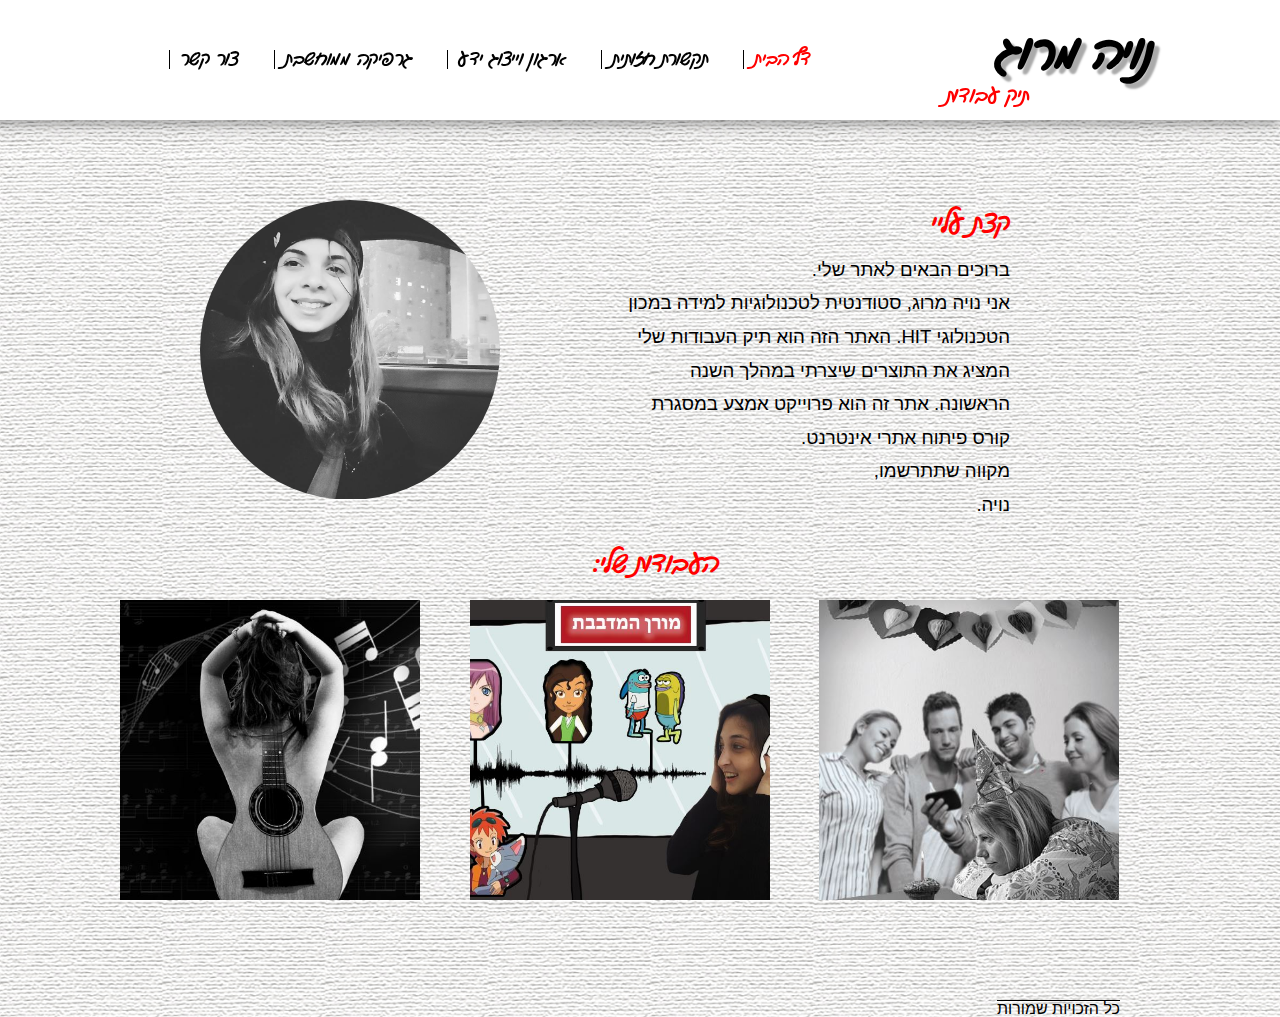
<file: project/index.html>
﻿<!doctype html>
<html lang="">
<head>
    <meta charset="utf-8" />
    <title>נויה מרוג | תיק עבודות</title>
    <meta name="description" content="אתר זה מציג את תיק העבודות של נויה מרוג" />
    <meta name="keywords" content="תיק עבודות,נויה,טלמ,מכון טכנולוגי חולון, קורס פיתוח אתרים" />
    <meta name="author" content="נויה מרוג" />
    <meta name="viewport" content="width=device-width, initial-scale=1.0, user-scalable=yes">
    
    <!-- CSS -->
    <link href="styles/reset.css" rel="stylesheet" />
    <link href="styles/myStyle.css" rel="stylesheet" />


    <!-- Scripts -->
    <script src="jScripts/jquery-1.12.0.min.js"></script>
    
</head>
<body>
    <div id="container">

        <header>
            <h1>נויה מרוג</h1>
            <h2>תיק עבודות</h2>
            <nav id="myNav">
                <ul>
                    <li><a href="index.html" id="selected">   דף הבית</a></li>
                    <li><a href="hzutit.html">   תקשורת חזותית</a></li>
                    <li><a href="alfun.html">    ארגון וייצוג ידע</a></li>
                    <li><a href="grapica.html">   גרפיקה ממוחשבת </a></li>
                    <li><a href="kesher.html">  צור קשר </a></li>
                </ul>

            </nav>


        </header>
        <div id="me"> </div>

        <section id="about">
            <h2>קצת עליי</h2> <br />
            <p>
                ברוכים הבאים לאתר שלי. <br />
                אני נויה מרוג, סטודנטית לטכנולוגיות למידה במכון הטכנולוגי HIT.
                האתר הזה הוא תיק העבודות שלי המציג את התוצרים שיצרתי במהלך השנה הראשונה.
                אתר זה הוא פרוייקט אמצע במסגרת קורס פיתוח אתרי אינטרנט. <br />
                מקווה שתתרשמו, <br />
                נויה.


            </p>

        </section>

        <section id="works">
            <h2 id="myWorks">העבודות שלי:</h2>
            <div id="hazutit" class="photo">

                <div class="overlay">
                    <div class="text">
                        <a href="hzutit.html">תקשורת חזותית</a>
                    </div>

                </div>
            </div>



            <div id="alfun" class="photo">

                <div class="overlay">
                    <div class="text">
                        <a href="alfun.html">
                            ארגון וייצוג ידע
                        </a>
                    </div>

                </div>
            </div>

            <div id="grafic" class="photo">

                <div class="overlay">
                    <div class="text">
                        <a href="grapica.html">
                            גרפיקה ממוחשבת
                        </a>
                    </div>

                </div>
            </div>
        </section>
        <div id="space">כל הזכויות שמורות</div>






    </div>
</body>
</html>
</file>
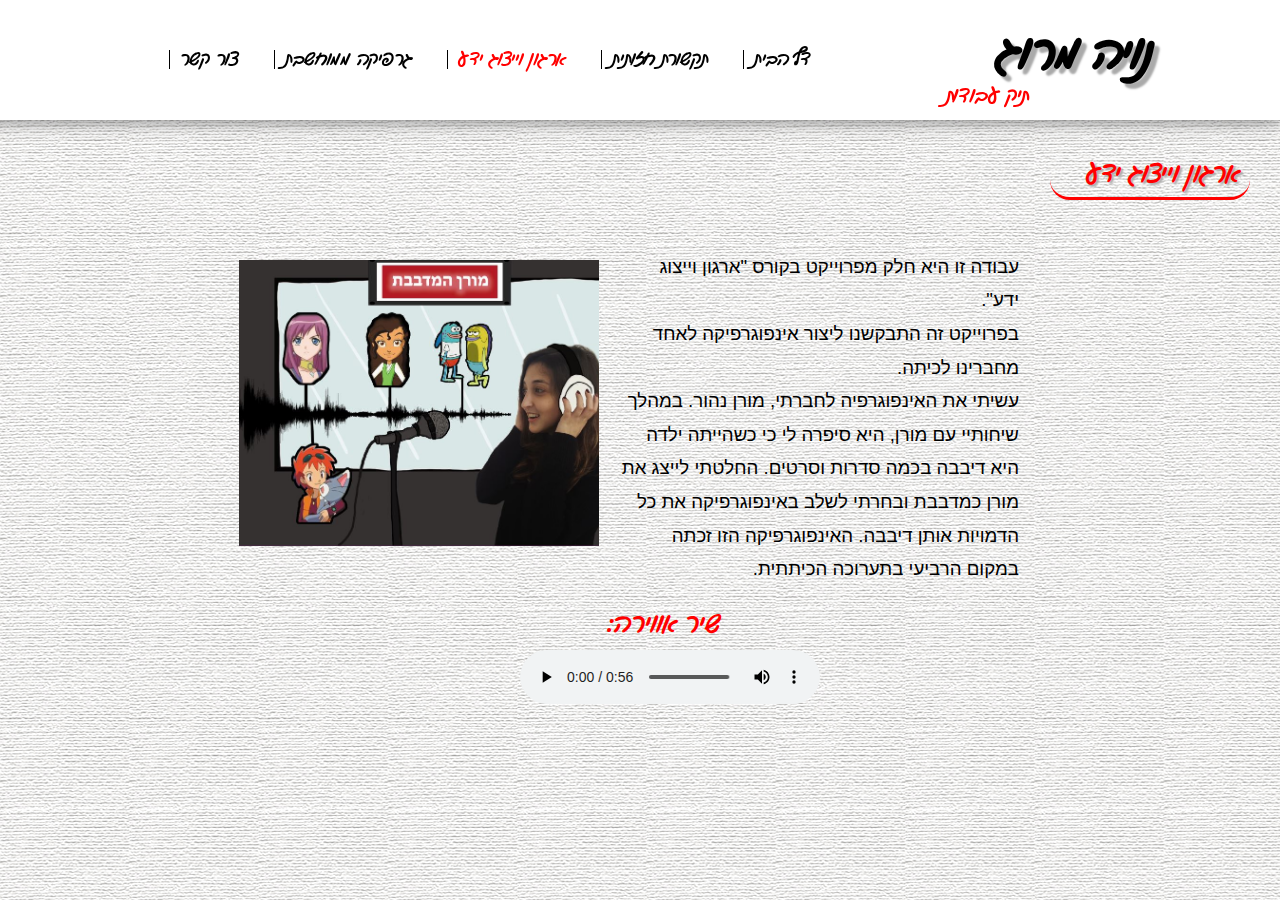
<file: project/alfun.html>
﻿<!doctype html>
<html lang="">
<head>
    <meta charset="utf-8" />
    <title>נויה מרוג | ארגון וייצוג ידע</title>
    <meta name="description" content="עמוד זה מציג את פרוייקט האינפוגרפיקה" />
    <meta name="keywords" content="תיק עבודות,נויה,טלמ,מכון טכנולוגי חולון,אינפוגרפיקה,ארגון וייצוג ידע,מורן נהור" />
    <meta name="author" content="נויה מרוג" />
    <meta name="viewport" content="width=device-width, initial-scale=1.0, user-scalable=yes">
    
    <!-- CSS -->
    <link href="styles/reset.css" rel="stylesheet" />
    <link href="styles/myStyle.css" rel="stylesheet" />


    <!-- Scripts -->
    <script src="jScripts/jquery-1.12.0.min.js"></script>
    
</head>
<body>
    

    <header>
        <h1>נויה מרוג</h1>
        <h2>תיק עבודות</h2>
        <nav id="myNav">
            <ul>
                <li><a href="index.html">   דף הבית</a></li>
                <li><a href="hzutit.html">   תקשורת חזותית</a></li>
                <li><a href="alfun.html" id="selected">    ארגון וייצוג ידע</a></li>
                <li><a href="grapica.html">   גרפיקה ממוחשבת </a></li>
                <li><a href="kesher.html">  צור קשר </a></li>
            </ul>

        </nav>


    </header>

    <p class="title"> ארגון וייצוג ידע</p>
    <div id="container">
      
        
        <section id="hazutitId">
            <p>
           עבודה זו היא חלק מפרוייקט בקורס "ארגון וייצוג ידע". <br />
                בפרוייקט זה התבקשנו ליצור אינפוגרפיקה לאחד מחברינו לכיתה. <br />
                 עשיתי את האינפוגרפיה לחברתי, מורן נהור.
                במהלך שיחותיי עם מורן, היא סיפרה לי כי כשהייתה ילדה היא דיבבה בכמה סדרות וסרטים.
                החלטתי לייצג את מורן כמדבבת ובחרתי לשלב באינפוגרפיקה את כל הדמויות אותן דיבבה.
                האינפוגרפיקה הזו זכתה במקום הרביעי בתערוכה הכיתתית.

                
            </p>

        
            <a target="_blank" href="images/444.JPG">
                <div id="photoAlfun">

                </div>
            </a>


        </section>
        
       
        <div id="titlesong"> שיר אווירה:</div>
        <div id="audiospong">
            <audio controls="controls“>
                <source src="audio/spongebob-song.mp3" type="audio/mpeg" />
                <source src="audio/spongebob-song.ogg" type="audio/ogg" />
                .
            </audio>
        </div>



    </div>
</body>
</html>
</file>
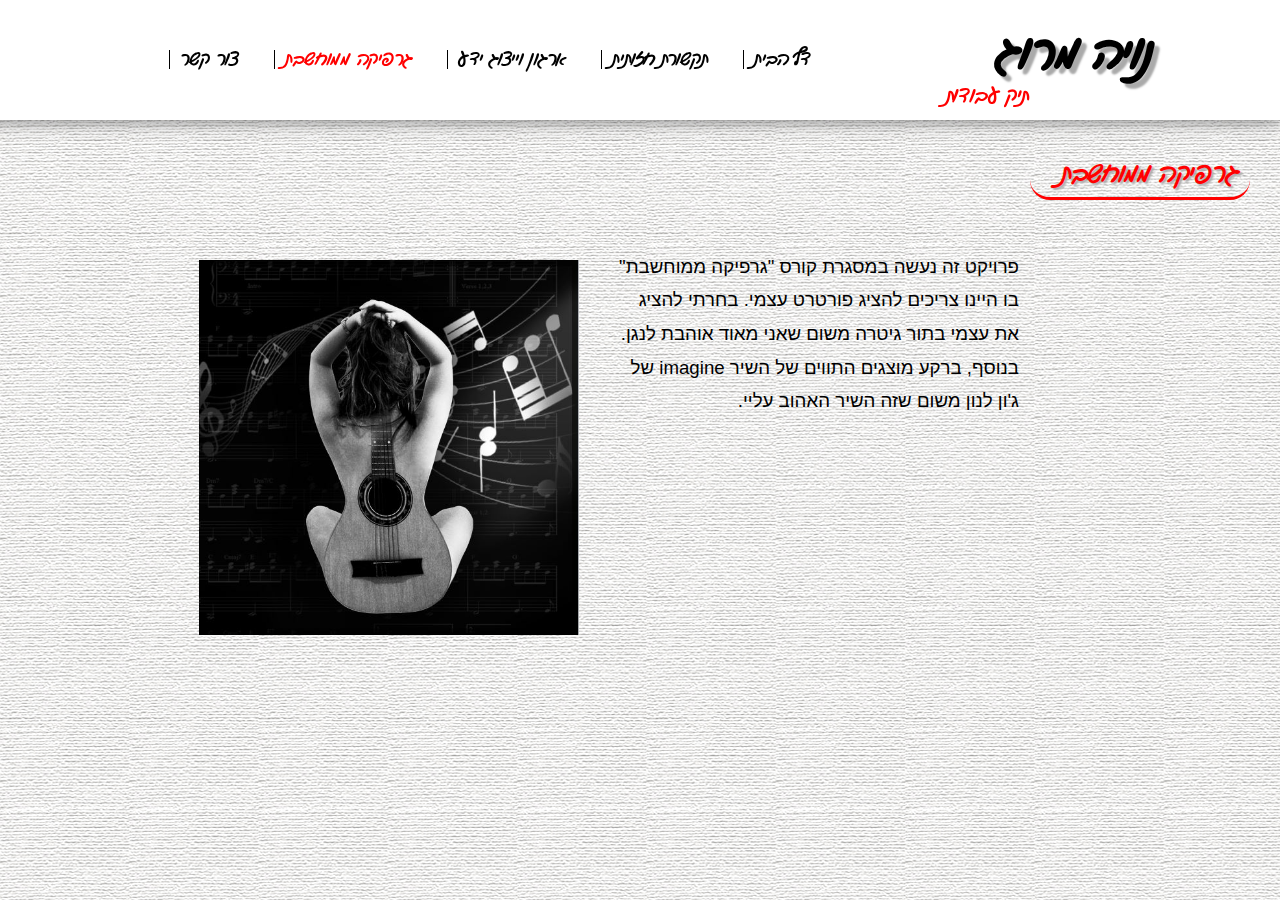
<file: project/grapica.html>
﻿<!doctype html>
<html lang="">
<head>
    <meta charset="utf-8" />
    <title>נויה מרוג | גרפיקה ממוחשבת</title>
    <meta name="description" content="עמוד זה מציג את הפורטרט העצמי שלי" />
    <meta name="keywords" content="תיק עבודות,נויה,טלמ,מכון טכנולוגי חולון,פורטרט עצמי,גרפיקה" />
    <meta name="author" content="נויה מרוג" />
    <meta name="viewport" content="width=device-width, initial-scale=1.0, user-scalable=yes">
    
    <!-- CSS -->
    <link href="styles/reset.css" rel="stylesheet" />
    <link href="styles/myStyle.css" rel="stylesheet" />


    <!-- Scripts -->
    <script src="jScripts/jquery-1.12.0.min.js"></script>
    
</head>
<body>
    

    <header>
        <h1>נויה מרוג</h1>
        <h2>תיק עבודות</h2>
        <nav id="myNav">
            <ul>
                <li><a href="index.html"> דף הבית</a></li>
                <li><a href="hzutit.html">תקשורת חזותית</a></li>
                <li><a href="alfun.html"> ארגון וייצוג ידע</a></li>
                <li><a href="grapica.html" id="selected">   גרפיקה ממוחשבת </a></li>
                <li><a href="kesher.html">  צור קשר </a></li>
            </ul>

        </nav>


    </header>
    <p id="titlegr"> גרפיקה ממוחשבת</p>

    <div id="container">

        <section id="hazutitId">
            <p>
                פרויקט זה נעשה במסגרת קורס "גרפיקה ממוחשבת" בו היינו צריכים להציג פורטרט עצמי.
                בחרתי להציג את עצמי בתור גיטרה משום שאני מאוד אוהבת לנגן.
                בנוסף, ברקע מוצגים התווים של השיר imagine של ג'ון לנון
                משום שזה השיר האהוב עליי.
            </p>

            <a target="_blank" href="images/555.JPG">
                <div id="photogr">

                </div>
            </a>
        </section>

    </div>
</body>
</html>
</file>
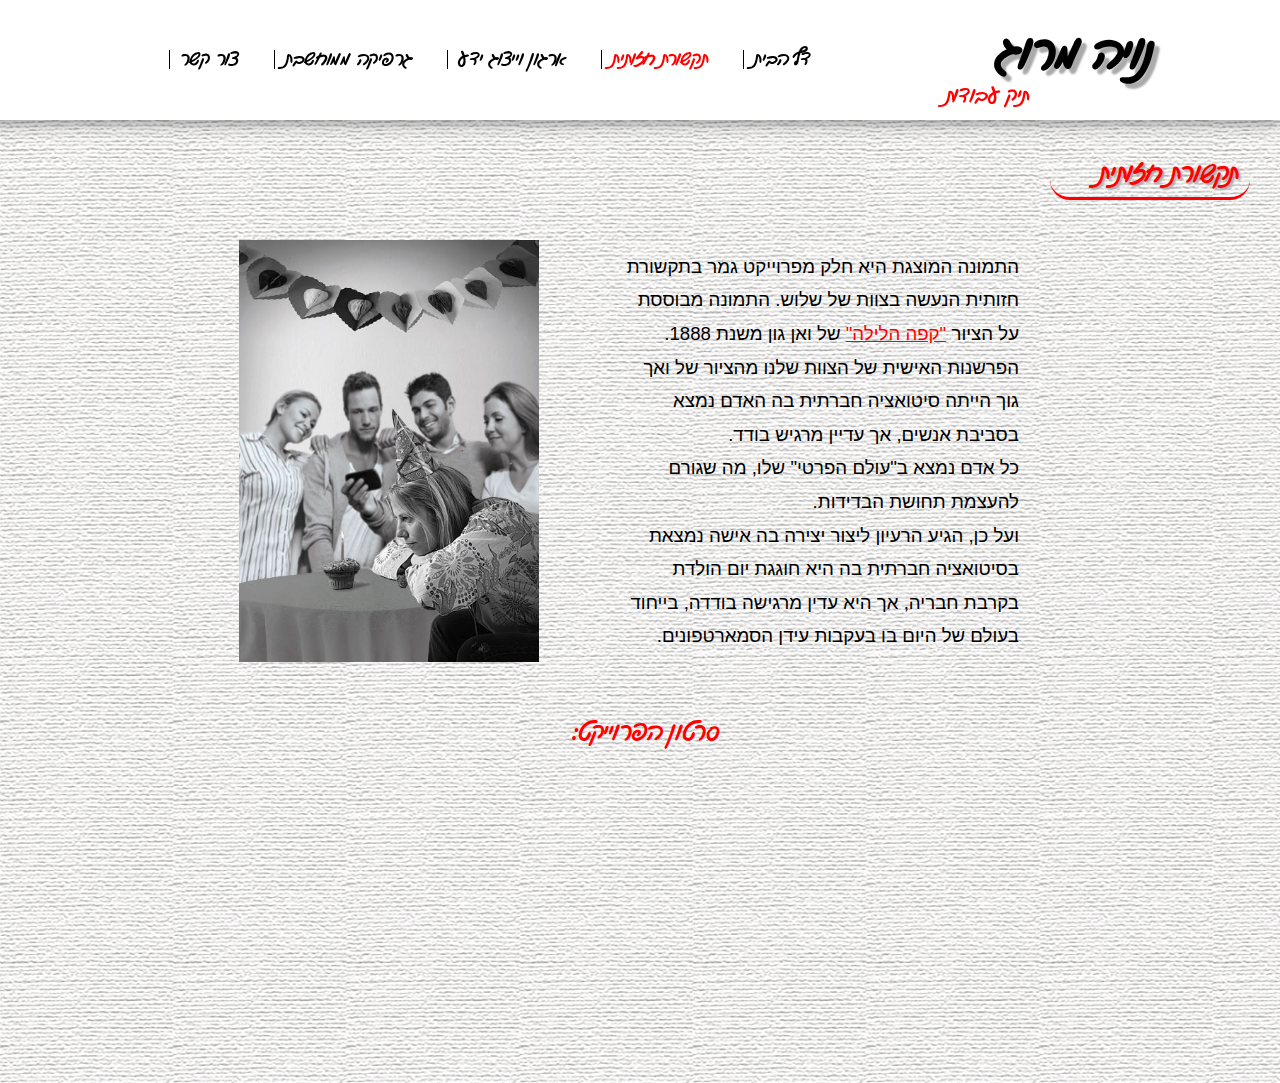
<file: project/hzutit.html>
﻿<!doctype html>
<html lang="">
<head>
    <meta charset="utf-8" />
    <title>נויה מרוג | תקשורת חזותית</title>
    <meta name="description" content="עמוד המציג את פרוייקט הגמר בתקשורת חזותית" />
    <meta name="keywords" content="תיק עבודות,נויה מרוג, תקשורת חזותית, פרוייקט גמר, מכון טכנולוגי חולון" />
    <meta name="author" content="נויה מרוג" />
    <meta name="viewport" content="width=device-width, initial-scale=1.0, user-scalable=yes">
    
    <!-- CSS -->
    <link href="styles/reset.css" rel="stylesheet" />
    <link href="styles/myStyle.css" rel="stylesheet" />


    <!-- Scripts -->
    <script src="jScripts/jquery-1.12.0.min.js"></script>
    
</head>
<body>
    

    <header>
        <h1>נויה מרוג</h1>
        <h2>תיק עבודות</h2>
        <nav id="myNav">
            <ul>
                <li><a href="index.html"> דף הבית</a></li>
                <li><a href="hazutit.html" id="selected">   תקשורת חזותית</a></li>
                <li><a href="alfun.html"> ארגון וייצוג ידע</a></li>
                <li><a href="grapica.html"> גרפיקה ממוחשבת </a></li>
                <li><a href="kesher.html"> צור קשר </a></li>
            </ul>

        </nav>


    </header>
    <p class="title">תקשורת חזותית</p>
    <div id="container">
       <section id="hazutitId">
           
           
           <p>
                התמונה המוצגת היא חלק מפרוייקט גמר בתקשורת חזותית הנעשה בצוות של שלוש. 
               התמונה מבוססת על הציור 
               <a href="http://1.bp.blogspot.com/-FxG5Iuvt8Eg/VbiJGmmCwgI/AAAAAAAA9uY/1OhnKYHZupA/s1600/cafe.jpg" target="_blank">"קפה הלילה"</a>
               של ואן גון משנת 1888. <br />
               הפרשנות האישית של הצוות שלנו מהציור של ואך גוך הייתה סיטואציה חברתית בה האדם נמצא בסביבת אנשים, אך עדיין מרגיש בודד. <br />
               כל אדם נמצא ב"עולם הפרטי" שלו, מה שגורם להעצמת תחושת הבדידות. <br />
               ועל כן, הגיע הרעיון ליצור יצירה בה אישה נמצאת בסיטואציה חברתית בה היא חוגגת יום הולדת בקרבת חבריה,
               אך היא עדין מרגישה בודדה, בייחוד בעולם של היום בו בעקבות עידן הסמארטפונים.
               
           </p>
           <a target="_blank" href="images/2.JPG">
               <div id="photoHaz">

               </div>
           </a>
       </section>

        <div id="vidtit"> סרטון הפרוייקט:</div>
        <div id="hazVideo">
            <iframe width="560" height="315" src="https://www.youtube.com/embed/kvrY1KcezwI" frameborder="0" allowfullscreen></iframe>
            </div>



    </div>
</body>
</html>
</file>
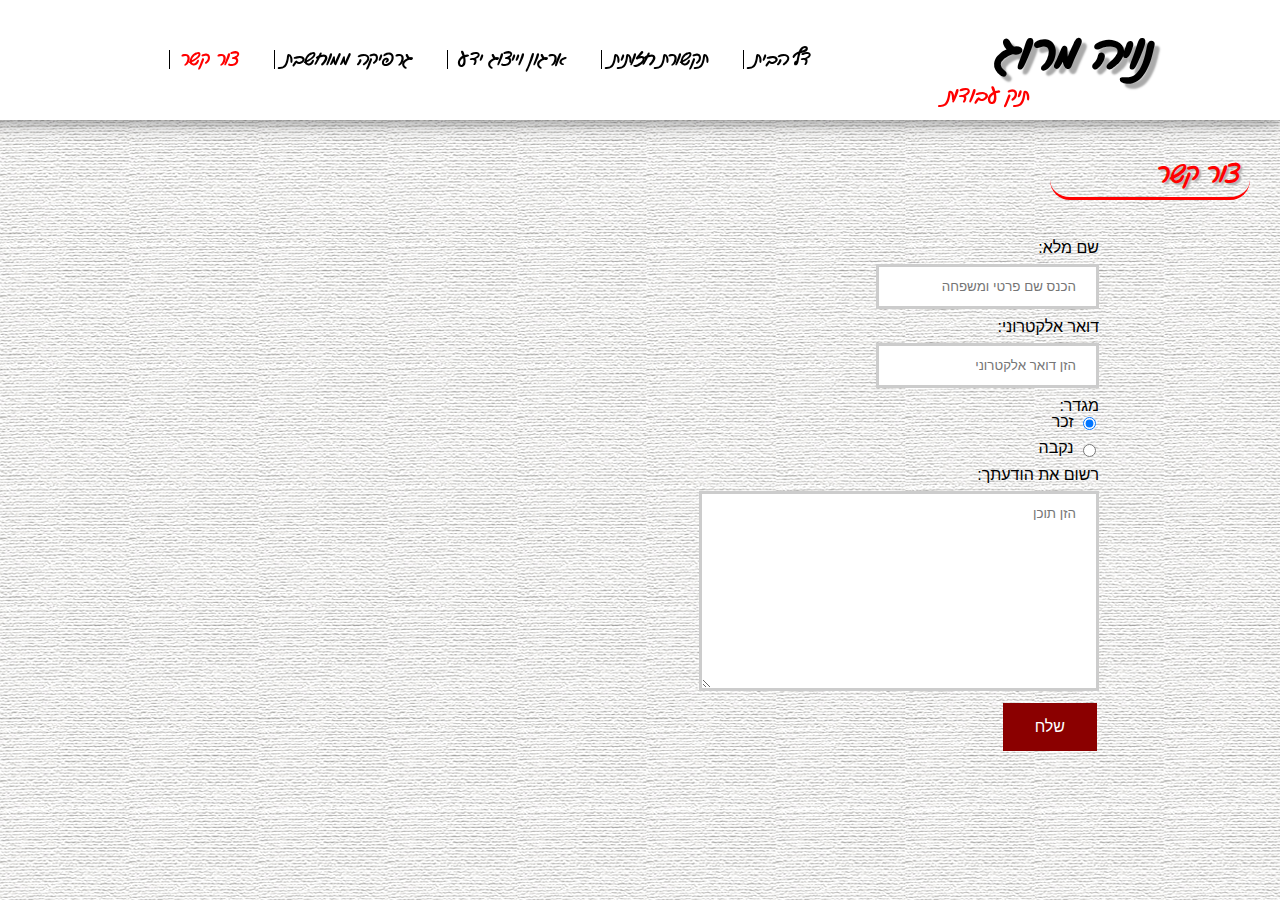
<file: project/kesher.html>
﻿<!doctype html>
<html lang="">
<head>
    <meta charset="utf-8" />
    <title>נויה מרוג | צור קשר</title>
    <meta name="description" content="עמוד ליצירת קשר" />
    <meta name="keywords" content="תיק עבודות,נויה מרוג,טלמ,מכון טכנולוגי חולון, קשר, יצירת קשר" />
    <meta name="author" content="נויה מרוג" />
    <meta name="viewport" content="width=device-width, initial-scale=1.0, user-scalable=yes">
    
    <!-- CSS -->
    <link href="styles/reset.css" rel="stylesheet" />
    <link href="styles/myStyle.css" rel="stylesheet" />


    <!-- Scripts -->
    <script src="jScripts/jquery-1.12.0.min.js"></script>
    <script src="https://webdevelopmentcourse.github.io/contactUs/WebDevelopmentCourse/jScripts/contactUs.js" type="text/javascript"></script>
    
</head>
<body>
    

    <header>
        <h1>נויה מרוג</h1>
        <h2>תיק עבודות</h2>
        <nav id="myNav">
            <ul>
                <li><a href="index.html">   דף הבית</a></li>
                <li><a href="hzutit.html">   תקשורת חזותית</a></li>
                <li><a href="alfun.html">    ארגון וייצוג ידע</a></li>
                <li><a href="grapica.html">   גרפיקה ממוחשבת </a></li>
                <li><a href="kesher.html" id="selected">  צור קשר </a></li>
            </ul>

        </nav>


    </header>
    <p class="title">צור קשר</p>

    <div id="container">
        <section id="hazutitId">
           
           <form>
               <input type="hidden" id="myEmail" name="name" value="nmerige@gmail.com">

               <label for="FirstName">
                   שם מלא:
                   <input type="text" id="FirstName" placeholder="הכנס שם פרטי ומשפחה" />
               </label>

               <label for="email">
                   דואר אלקטרוני:
                   <input type="text" id="YourMail" placeholder="הזן דואר אלקטרוני"/>
               </label>

               <label for="male">
                   מגדר:<br />
                   <input type="radio" id="male" name="gender" checked /> זכר
               </label>
               <label for="female">
                   <input type="radio" id="female" name="gender" /> נקבה
               </label>

               <label for="myMS">
                   רשום את הודעתך:
                   <textarea id="myMS" placeholder="הזן תוכן"></textarea>
               </label>

               <input type="submit" id="Send" value="שלח">

               <div id="feedback"></div>

           </form>
            </section>
</div>
</body>
</html>
</file>
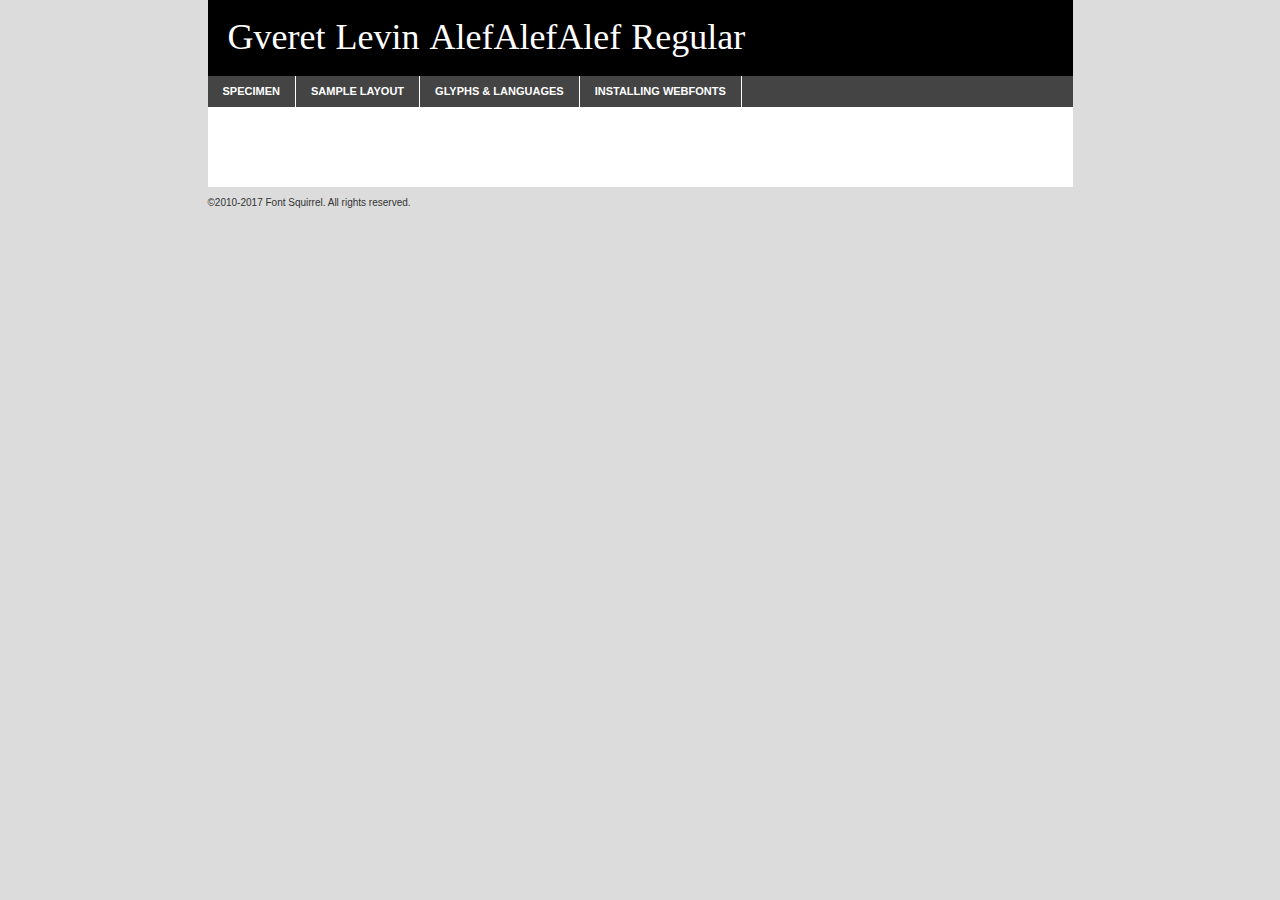
<file: project/fonts/gveretlevinalefalefalef-regular-demo.html>
<!DOCTYPE html PUBLIC "-//W3C//DTD XHTML 1.0 Transitional//EN"
	"http://www.w3.org/TR/xhtml1/DTD/xhtml1-transitional.dtd">

<html xmlns="http://www.w3.org/1999/xhtml" xml:lang="en" lang="en">
<head>
	<meta http-equiv="Content-Type" content="text/html; charset=utf-8" />
	<script src="http://ajax.googleapis.com/ajax/libs/jquery/1.7.2/jquery.min.js" type="text/javascript" charset="utf-8"></script>
	<script type="text/javascript">
	(function($){$.fn.easyTabs=function(option){var param=jQuery.extend({fadeSpeed:"fast",defaultContent:1,activeClass:'active'},option);$(this).each(function(){var thisId="#"+this.id;if(param.defaultContent==''){param.defaultContent=1;}
	if(typeof param.defaultContent=="number")
	{var defaultTab=$(thisId+" .tabs li:eq("+(param.defaultContent-1)+") a").attr('href').substr(1);}else{var defaultTab=param.defaultContent;}
	$(thisId+" .tabs li a").each(function(){var tabToHide=$(this).attr('href').substr(1);$("#"+tabToHide).addClass('easytabs-tab-content');});hideAll();changeContent(defaultTab);function hideAll(){$(thisId+" .easytabs-tab-content").hide();}
	function changeContent(tabId){hideAll();$(thisId+" .tabs li").removeClass(param.activeClass);$(thisId+" .tabs li a[href=#"+tabId+"]").closest('li').addClass(param.activeClass);if(param.fadeSpeed!="none")
	{$(thisId+" #"+tabId).fadeIn(param.fadeSpeed);}else{$(thisId+" #"+tabId).show();}}
	$(thisId+" .tabs li").click(function(){var tabId=$(this).find('a').attr('href').substr(1);changeContent(tabId);return false;});});}})(jQuery);
	</script>
	<link rel="stylesheet" href="specimen_files/specimen_stylesheet.css" type="text/css" charset="utf-8" />
	<link rel="stylesheet" href="stylesheet.css" type="text/css" charset="utf-8" />

	<style type="text/css">
					body{
				font-family: 'gveret_levin_alefalefalefRg';
							}
		</style>

	<title>Gveret Levin AlefAlefAlef Regular Specimen</title>
	
	
	<script type="text/javascript" charset="utf-8">
		$(document).ready(function() {
			$('#container').easyTabs({defaultContent:1});
		});
	</script>
</head>

<body>
<div id="container">
	<div id="header">
		Gveret Levin AlefAlefAlef Regular	</div>
	<ul class="tabs">
		<li><a href="#specimen">Specimen</a></li>
		<li><a href="#layout">Sample Layout</a></li>
				<li><a href="#glyphs">Glyphs &amp; Languages</a></li>
		<li><a href="#installing">Installing Webfonts</a></li>
		
	</ul>
	
	<div id="main_content">

		
			<div id="specimen">
		
				<div class="section">
					<div class="grid12 firstcol">
						<div class="huge">AaBb</div>
					</div>
				</div>
		
				<div class="section">
					<div class="glyph_range">A&#x200B;B&#x200b;C&#x200b;D&#x200b;E&#x200b;F&#x200b;G&#x200b;H&#x200b;I&#x200b;J&#x200b;K&#x200b;L&#x200b;M&#x200b;N&#x200b;O&#x200b;P&#x200b;Q&#x200b;R&#x200b;S&#x200b;T&#x200b;U&#x200b;V&#x200b;W&#x200b;X&#x200b;Y&#x200b;Z&#x200b;a&#x200b;b&#x200b;c&#x200b;d&#x200b;e&#x200b;f&#x200b;g&#x200b;h&#x200b;i&#x200b;j&#x200b;k&#x200b;l&#x200b;m&#x200b;n&#x200b;o&#x200b;p&#x200b;q&#x200b;r&#x200b;s&#x200b;t&#x200b;u&#x200b;v&#x200b;w&#x200b;x&#x200b;y&#x200b;z&#x200b;1&#x200b;2&#x200b;3&#x200b;4&#x200b;5&#x200b;6&#x200b;7&#x200b;8&#x200b;9&#x200b;0&#x200b;&amp;&#x200b;.&#x200b;,&#x200b;?&#x200b;!&#x200b;&#64;&#x200b;(&#x200b;)&#x200b;#&#x200b;$&#x200b;%&#x200b;*&#x200b;+&#x200b;-&#x200b;=&#x200b;:&#x200b;;</div>
				</div>
				<div class="section">
					<div class="grid12 firstcol">
						<table class="sample_table">
							<tr><td>10</td><td class="size10">abcdefghijklmnopqrstuvwxyzABCDEFGHIJKLMNOPQRSTUVWXYZ0123456789abcdefghijklmnopqrstuvwxyzABCDEFGHIJKLMNOPQRSTUVWXYZ0123456789abcdefghijklmnopqrstuvwxyzABCDEFGHIJKLMNOPQRSTUVWXYZ</td></tr>
							<tr><td>11</td><td class="size11">abcdefghijklmnopqrstuvwxyzABCDEFGHIJKLMNOPQRSTUVWXYZ0123456789abcdefghijklmnopqrstuvwxyzABCDEFGHIJKLMNOPQRSTUVWXYZ0123456789abcdefghijklmnopqrstuvwxyzABCDEFGHIJKLMNOPQRSTUVWXYZ</td></tr>
							<tr><td>12</td><td class="size12">abcdefghijklmnopqrstuvwxyzABCDEFGHIJKLMNOPQRSTUVWXYZ0123456789abcdefghijklmnopqrstuvwxyzABCDEFGHIJKLMNOPQRSTUVWXYZ0123456789abcdefghijklmnopqrstuvwxyzABCDEFGHIJKLMNOPQRSTUVWXYZ</td></tr>
							<tr><td>13</td><td class="size13">abcdefghijklmnopqrstuvwxyzABCDEFGHIJKLMNOPQRSTUVWXYZ0123456789abcdefghijklmnopqrstuvwxyzABCDEFGHIJKLMNOPQRSTUVWXYZ0123456789abcdefghijklmnopqrstuvwxyzABCDEFGHIJKLMNOPQRSTUVWXYZ</td></tr>
							<tr><td>14</td><td class="size14">abcdefghijklmnopqrstuvwxyzABCDEFGHIJKLMNOPQRSTUVWXYZ0123456789abcdefghijklmnopqrstuvwxyzABCDEFGHIJKLMNOPQRSTUVWXYZ0123456789abcdefghijklmnopqrstuvwxyzABCDEFGHIJKLMNOPQRSTUVWXYZ</td></tr>
							<tr><td>16</td><td class="size16">abcdefghijklmnopqrstuvwxyzABCDEFGHIJKLMNOPQRSTUVWXYZ0123456789abcdefghijklmnopqrstuvwxyzABCDEFGHIJKLMNOPQRSTUVWXYZ</td></tr>
							<tr><td>18</td><td class="size18">abcdefghijklmnopqrstuvwxyzABCDEFGHIJKLMNOPQRSTUVWXYZ0123456789abcdefghijklmnopqrstuvwxyzABCDEFGHIJKLMNOPQRSTUVWXYZ</td></tr>
							<tr><td>20</td><td class="size20">abcdefghijklmnopqrstuvwxyzABCDEFGHIJKLMNOPQRSTUVWXYZ0123456789abcdefghijklmnopqrstuvwxyzABCDEFGHIJKLMNOPQRSTUVWXYZ</td></tr>
							<tr><td>24</td><td class="size24">abcdefghijklmnopqrstuvwxyzABCDEFGHIJKLMNOPQRSTUVWXYZ0123456789abcdefghijklmnopqrstuvwxyzABCDEFGHIJKLMNOPQRSTUVWXYZ</td></tr>
							<tr><td>30</td><td class="size30">abcdefghijklmnopqrstuvwxyzABCDEFGHIJKLMNOPQRSTUVWXYZ0123456789abcdefghijklmnopqrstuvwxyzABCDEFGHIJKLMNOPQRSTUVWXYZ</td></tr>
							<tr><td>36</td><td class="size36">abcdefghijklmnopqrstuvwxyzABCDEFGHIJKLMNOPQRSTUVWXYZ0123456789abcdefghijklmnopqrstuvwxyzABCDEFGHIJKLMNOPQRSTUVWXYZ</td></tr>
							<tr><td>48</td><td class="size48">abcdefghijklmnopqrstuvwxyzABCDEFGHIJKLMNOPQRSTUVWXYZ0123456789abcdefghijklmnopqrstuvwxyzABCDEFGHIJKLMNOPQRSTUVWXYZ</td></tr>
							<tr><td>60</td><td class="size60">abcdefghijklmnopqrstuvwxyzABCDEFGHIJKLMNOPQRSTUVWXYZ0123456789abcdefghijklmnopqrstuvwxyzABCDEFGHIJKLMNOPQRSTUVWXYZ</td></tr>
							<tr><td>72</td><td class="size72">abcdefghijklmnopqrstuvwxyzABCDEFGHIJKLMNOPQRSTUVWXYZ0123456789abcdefghijklmnopqrstuvwxyzABCDEFGHIJKLMNOPQRSTUVWXYZ</td></tr>
							<tr><td>90</td><td class="size90">abcdefghijklmnopqrstuvwxyzABCDEFGHIJKLMNOPQRSTUVWXYZ0123456789abcdefghijklmnopqrstuvwxyzABCDEFGHIJKLMNOPQRSTUVWXYZ</td></tr>
						</table>
				
					</div>
			
				</div>
		
		
		
								<div class="section" id="bodycomparison">


										<div id="xheight">
				<div class="fontbody">&#x25FC;&#x25FC;&#x25FC;&#x25FC;&#x25FC;&#x25FC;&#x25FC;&#x25FC;&#x25FC;&#x25FC;&#x25FC;&#x25FC;&#x25FC;&#x25FC;&#x25FC;&#x25FC;&#x25FC;&#x25FC;&#x25FC;&#x25FC;&#x25FC;&#x25FC;&#x25FC;&#x25FC;&#x25FC;&#x25FC;&#x25FC;&#x25FC;&#x25FC;&#x25FC;&#x25FC;&#x25FC;&#x25FC;&#x25FC;&#x25FC;&#x25FC;&#x25FC;&#x25FC;&#x25FC;&#x25FC;&#x25FC;&#x25FC;&#x25FC;&#x25FC;&#x25FC;&#x25FC;&#x25FC;&#x25FC;&#x25FC;&#x25FC;&#x25FC;&#x25FC;&#x25FC;&#x25FC;&#x25FC;&#x25FC;&#x25FC;&#x25FC;&#x25FC;&#x25FC;&#x25FC;&#x25FC;&#x25FC;&#x25FC;&#x25FC;&#x25FC;&#x25FC;&#x25FC;&#x25FC;&#x25FC;&#x25FC;&#x25FC;&#x25FC;&#x25FC;&#x25FC;&#x25FC;&#x25FC;&#x25FC;&#x25FC;&#x25FC;&#x25FC;&#x25FC;&#x25FC;&#x25FC;&#x25FC;&#x25FC;&#x25FC;&#x25FC;&#x25FC;&#x25FC;&#x25FC;&#x25FC;&#x25FC;&#x25FC;&#x25FC;&#x25FC;&#x25FC;&#x25FC;&#x25FC;body</div><div class="arialbody">body</div><div class="verdanabody">body</div><div class="georgiabody">body</div></div>
										<div class="fontbody" style="z-index:1">
											body<span>Gveret Levin AlefAlefAlef Regular</span>
										</div>
										<div class="arialbody" style="z-index:1">
											body<span>Arial</span>
										</div>
										<div class="verdanabody" style="z-index:1">
											body<span>Verdana</span>
										</div>
										<div class="georgiabody" style="z-index:1">
											body<span>Georgia</span>
										</div>



								</div>
		
		
				<div class="section psample psample_row1" id="">
					
					<div class="grid2 firstcol">
						<p class="size10"><span>10.</span>Aenean lacinia bibendum nulla sed consectetur. Fusce dapibus, tellus ac cursus commodo, tortor mauris condimentum nibh, ut fermentum massa justo sit amet risus. Nullam id dolor id nibh ultricies vehicula ut id elit. Cum sociis natoque penatibus et magnis dis parturient montes, nascetur ridiculus mus. Nulla vitae elit libero, a pharetra augue.</p>
			
					</div>
					<div class="grid3">
						<p class="size11"><span>11.</span>Aenean lacinia bibendum nulla sed consectetur. Fusce dapibus, tellus ac cursus commodo, tortor mauris condimentum nibh, ut fermentum massa justo sit amet risus. Nullam id dolor id nibh ultricies vehicula ut id elit. Cum sociis natoque penatibus et magnis dis parturient montes, nascetur ridiculus mus. Nulla vitae elit libero, a pharetra augue.</p>
			
					</div>
					<div class="grid3">
						<p class="size12"><span>12.</span>Aenean lacinia bibendum nulla sed consectetur. Fusce dapibus, tellus ac cursus commodo, tortor mauris condimentum nibh, ut fermentum massa justo sit amet risus. Nullam id dolor id nibh ultricies vehicula ut id elit. Cum sociis natoque penatibus et magnis dis parturient montes, nascetur ridiculus mus. Nulla vitae elit libero, a pharetra augue.</p>
			
					</div>
					<div class="grid4">
						<p class="size13"><span>13.</span>Aenean lacinia bibendum nulla sed consectetur. Fusce dapibus, tellus ac cursus commodo, tortor mauris condimentum nibh, ut fermentum massa justo sit amet risus. Nullam id dolor id nibh ultricies vehicula ut id elit. Cum sociis natoque penatibus et magnis dis parturient montes, nascetur ridiculus mus. Nulla vitae elit libero, a pharetra augue.</p>
			
					</div>
					<div class="white_blend"></div>
					
				</div>
				<div class="section psample psample_row2" id="">
					<div class="grid3 firstcol">
						<p class="size14"><span>14.</span>Aenean lacinia bibendum nulla sed consectetur. Fusce dapibus, tellus ac cursus commodo, tortor mauris condimentum nibh, ut fermentum massa justo sit amet risus. Nullam id dolor id nibh ultricies vehicula ut id elit. Cum sociis natoque penatibus et magnis dis parturient montes, nascetur ridiculus mus. Nulla vitae elit libero, a pharetra augue.</p>
			
					</div>
					<div class="grid4">
						<p class="size16"><span>16.</span>Aenean lacinia bibendum nulla sed consectetur. Fusce dapibus, tellus ac cursus commodo, tortor mauris condimentum nibh, ut fermentum massa justo sit amet risus. Nullam id dolor id nibh ultricies vehicula ut id elit. Cum sociis natoque penatibus et magnis dis parturient montes, nascetur ridiculus mus. Nulla vitae elit libero, a pharetra augue.</p>
			
					</div>
					<div class="grid5">
						<p class="size18"><span>18.</span>Aenean lacinia bibendum nulla sed consectetur. Fusce dapibus, tellus ac cursus commodo, tortor mauris condimentum nibh, ut fermentum massa justo sit amet risus. Nullam id dolor id nibh ultricies vehicula ut id elit. Cum sociis natoque penatibus et magnis dis parturient montes, nascetur ridiculus mus. Nulla vitae elit libero, a pharetra augue.</p>
			
					</div>

					<div class="white_blend"></div>

				</div>
				
				<div class="section psample psample_row3" id="">
					<div class="grid5 firstcol">
						<p class="size20"><span>20.</span>Aenean lacinia bibendum nulla sed consectetur. Fusce dapibus, tellus ac cursus commodo, tortor mauris condimentum nibh, ut fermentum massa justo sit amet risus. Nullam id dolor id nibh ultricies vehicula ut id elit. Cum sociis natoque penatibus et magnis dis parturient montes, nascetur ridiculus mus. Nulla vitae elit libero, a pharetra augue.</p>
					</div>
					<div class="grid7">
						<p class="size24"><span>24.</span>Aenean lacinia bibendum nulla sed consectetur. Fusce dapibus, tellus ac cursus commodo, tortor mauris condimentum nibh, ut fermentum massa justo sit amet risus. Nullam id dolor id nibh ultricies vehicula ut id elit. Cum sociis natoque penatibus et magnis dis parturient montes, nascetur ridiculus mus. Nulla vitae elit libero, a pharetra augue.</p>
					</div>
					
					<div class="white_blend"></div>
					
				</div>
				
				<div class="section psample psample_row4" id="">
					<div class="grid12 firstcol">
						<p class="size30"><span>30.</span>Aenean lacinia bibendum nulla sed consectetur. Fusce dapibus, tellus ac cursus commodo, tortor mauris condimentum nibh, ut fermentum massa justo sit amet risus. Nullam id dolor id nibh ultricies vehicula ut id elit. Cum sociis natoque penatibus et magnis dis parturient montes, nascetur ridiculus mus. Nulla vitae elit libero, a pharetra augue.</p>
					</div>
					<div class="white_blend"></div>
					
				</div>
				
				
				
				<div class="section psample psample_row1 fullreverse">
					<div class="grid2 firstcol">
						<p class="size10"><span>10.</span>Aenean lacinia bibendum nulla sed consectetur. Fusce dapibus, tellus ac cursus commodo, tortor mauris condimentum nibh, ut fermentum massa justo sit amet risus. Nullam id dolor id nibh ultricies vehicula ut id elit. Cum sociis natoque penatibus et magnis dis parturient montes, nascetur ridiculus mus. Nulla vitae elit libero, a pharetra augue.</p>
			
					</div>
					<div class="grid3">
						<p class="size11"><span>11.</span>Aenean lacinia bibendum nulla sed consectetur. Fusce dapibus, tellus ac cursus commodo, tortor mauris condimentum nibh, ut fermentum massa justo sit amet risus. Nullam id dolor id nibh ultricies vehicula ut id elit. Cum sociis natoque penatibus et magnis dis parturient montes, nascetur ridiculus mus. Nulla vitae elit libero, a pharetra augue.</p>
			
					</div>
					<div class="grid3">
						<p class="size12"><span>12.</span>Aenean lacinia bibendum nulla sed consectetur. Fusce dapibus, tellus ac cursus commodo, tortor mauris condimentum nibh, ut fermentum massa justo sit amet risus. Nullam id dolor id nibh ultricies vehicula ut id elit. Cum sociis natoque penatibus et magnis dis parturient montes, nascetur ridiculus mus. Nulla vitae elit libero, a pharetra augue.</p>
			
					</div>
					<div class="grid4">
						<p class="size13"><span>13.</span>Aenean lacinia bibendum nulla sed consectetur. Fusce dapibus, tellus ac cursus commodo, tortor mauris condimentum nibh, ut fermentum massa justo sit amet risus. Nullam id dolor id nibh ultricies vehicula ut id elit. Cum sociis natoque penatibus et magnis dis parturient montes, nascetur ridiculus mus. Nulla vitae elit libero, a pharetra augue.</p>
			
					</div>
					<div class="black_blend"></div>
					
				</div>
				
				<div class="section psample psample_row2 fullreverse">
					<div class="grid3 firstcol">
						<p class="size14"><span>14.</span>Aenean lacinia bibendum nulla sed consectetur. Fusce dapibus, tellus ac cursus commodo, tortor mauris condimentum nibh, ut fermentum massa justo sit amet risus. Nullam id dolor id nibh ultricies vehicula ut id elit. Cum sociis natoque penatibus et magnis dis parturient montes, nascetur ridiculus mus. Nulla vitae elit libero, a pharetra augue.</p>
			
					</div>
					<div class="grid4">
						<p class="size16"><span>16.</span>Aenean lacinia bibendum nulla sed consectetur. Fusce dapibus, tellus ac cursus commodo, tortor mauris condimentum nibh, ut fermentum massa justo sit amet risus. Nullam id dolor id nibh ultricies vehicula ut id elit. Cum sociis natoque penatibus et magnis dis parturient montes, nascetur ridiculus mus. Nulla vitae elit libero, a pharetra augue.</p>
			
					</div>
					<div class="grid5">
						<p class="size18"><span>18.</span>Aenean lacinia bibendum nulla sed consectetur. Fusce dapibus, tellus ac cursus commodo, tortor mauris condimentum nibh, ut fermentum massa justo sit amet risus. Nullam id dolor id nibh ultricies vehicula ut id elit. Cum sociis natoque penatibus et magnis dis parturient montes, nascetur ridiculus mus. Nulla vitae elit libero, a pharetra augue.</p>
			
					</div>
					<div class="black_blend"></div>

				</div>
				
				<div class="section psample fullreverse psample_row3" id="">
					<div class="grid5 firstcol">
						<p class="size20"><span>20.</span>Aenean lacinia bibendum nulla sed consectetur. Fusce dapibus, tellus ac cursus commodo, tortor mauris condimentum nibh, ut fermentum massa justo sit amet risus. Nullam id dolor id nibh ultricies vehicula ut id elit. Cum sociis natoque penatibus et magnis dis parturient montes, nascetur ridiculus mus. Nulla vitae elit libero, a pharetra augue.</p>
					</div>
					<div class="grid7">
						<p class="size24"><span>24.</span>Aenean lacinia bibendum nulla sed consectetur. Fusce dapibus, tellus ac cursus commodo, tortor mauris condimentum nibh, ut fermentum massa justo sit amet risus. Nullam id dolor id nibh ultricies vehicula ut id elit. Cum sociis natoque penatibus et magnis dis parturient montes, nascetur ridiculus mus. Nulla vitae elit libero, a pharetra augue.</p>
					</div>
					
					<div class="black_blend"></div>
					
				</div>
				
				<div class="section psample fullreverse psample_row4" id="" style="border-bottom: 20px #000 solid;">
					<div class="grid12 firstcol">
						<p class="size30"><span>30.</span>Aenean lacinia bibendum nulla sed consectetur. Fusce dapibus, tellus ac cursus commodo, tortor mauris condimentum nibh, ut fermentum massa justo sit amet risus. Nullam id dolor id nibh ultricies vehicula ut id elit. Cum sociis natoque penatibus et magnis dis parturient montes, nascetur ridiculus mus. Nulla vitae elit libero, a pharetra augue.</p>
					</div>
					<div class="black_blend"></div>
					
				</div>
				
				
				
				
			</div>
			
			<div id="layout">
				
				<div class="section">
					
					<div class="grid12 firstcol">
						<h1>Lorem Ipsum Dolor</h1>
						<h2>Etiam porta sem malesuada magna mollis euismod</h2>
						
						<p class="byline">By <a href="#link">Aenean Lacinia</a></p>
					</div>
				</div>
				<div class="section">
					<div class="grid8 firstcol">
						<p class="large">Donec sed odio dui. Morbi leo risus, porta ac consectetur ac, vestibulum at eros. Fusce dapibus, tellus ac cursus commodo, tortor mauris condimentum nibh, ut fermentum massa justo sit amet risus. </p>

						
						<h3>Pellentesque ornare sem</h3>

						<p>Maecenas sed diam eget risus varius blandit sit amet non magna. Maecenas faucibus mollis interdum. Donec ullamcorper nulla non metus auctor fringilla. Nullam id dolor id nibh ultricies vehicula ut id elit. Nullam id dolor id nibh ultricies vehicula ut id elit. </p>

						<p>Aenean eu leo quam. Pellentesque ornare sem lacinia quam venenatis vestibulum. Lorem ipsum dolor sit amet, consectetur adipiscing elit. Cum sociis natoque penatibus et magnis dis parturient montes, nascetur ridiculus mus. </p>

						<p>Nulla vitae elit libero, a pharetra augue. Praesent commodo cursus magna, vel scelerisque nisl consectetur et. Aenean lacinia bibendum nulla sed consectetur. </p>

						<p>Nullam quis risus eget urna mollis ornare vel eu leo. Nullam quis risus eget urna mollis ornare vel eu leo. Maecenas sed diam eget risus varius blandit sit amet non magna. Donec ullamcorper nulla non metus auctor fringilla. </p>

						<h3>Cras mattis consectetur</h3>

						<p>Aenean eu leo quam. Pellentesque ornare sem lacinia quam venenatis vestibulum. Aenean lacinia bibendum nulla sed consectetur. Integer posuere erat a ante venenatis dapibus posuere velit aliquet. Cras mattis consectetur purus sit amet fermentum. </p>

						<p>Nullam id dolor id nibh ultricies vehicula ut id elit. Nullam quis risus eget urna mollis ornare vel eu leo. Cras mattis consectetur purus sit amet fermentum.</p>
					</div>
					
					<div class="grid4 sidebar">
						
						<div class="box reverse">
							<p class="last">Nullam quis risus eget urna mollis ornare vel eu leo. Donec ullamcorper nulla non metus auctor fringilla. Cras mattis consectetur purus sit amet fermentum. Sed posuere consectetur est at lobortis. Lorem ipsum dolor sit amet, consectetur adipiscing elit. </p>
						</div>
						
						<p class="caption">Maecenas sed diam eget risus varius.</p>

						<p>Vestibulum id ligula porta felis euismod semper. Integer posuere erat a ante venenatis dapibus posuere velit aliquet. Vestibulum id ligula porta felis euismod semper. Sed posuere consectetur est at lobortis. Maecenas sed diam eget risus varius blandit sit amet non magna. Fusce dapibus, tellus ac cursus commodo, tortor mauris condimentum nibh, ut fermentum massa justo sit amet risus. </p>

					

						<p>Duis mollis, est non commodo luctus, nisi erat porttitor ligula, eget lacinia odio sem nec elit. Aenean lacinia bibendum nulla sed consectetur. Vivamus sagittis lacus vel augue laoreet rutrum faucibus dolor auctor. Aenean lacinia bibendum nulla sed consectetur. Nullam quis risus eget urna mollis ornare vel eu leo. </p>

						<p>Praesent commodo cursus magna, vel scelerisque nisl consectetur et. Donec ullamcorper nulla non metus auctor fringilla. Maecenas faucibus mollis interdum. Fusce dapibus, tellus ac cursus commodo, tortor mauris condimentum nibh, ut fermentum massa justo sit amet risus. </p>

					</div>
				</div>
				
			</div>


			



		<div id="glyphs">
			<div class="section">
				<div class="grid12 firstcol">
			
				<h1>Language Support</h1>
				<p>The subset of Gveret Levin AlefAlefAlef Regular in this kit supports the following languages:<br />
			
									</p>
				<h1>Glyph Chart</h1>
				<p>The subset of Gveret Levin AlefAlefAlef Regular in this kit includes all the glyphs listed below. Unicode entities are included above each glyph to help you insert individual characters into your layout.</p>
				<div id="glyph_chart">
			
																				 <div><p>&amp;#32;</p>&#32;</div>
																				 <div><p>&amp;#33;</p>&#33;</div>
																				 <div><p>&amp;#34;</p>&#34;</div>
																				 <div><p>&amp;#35;</p>&#35;</div>
																				 <div><p>&amp;#36;</p>&#36;</div>
																				 <div><p>&amp;#37;</p>&#37;</div>
																				 <div><p>&amp;#38;</p>&#38;</div>
																				 <div><p>&amp;#39;</p>&#39;</div>
																				 <div><p>&amp;#40;</p>&#40;</div>
																				 <div><p>&amp;#41;</p>&#41;</div>
																				 <div><p>&amp;#42;</p>&#42;</div>
																				 <div><p>&amp;#43;</p>&#43;</div>
																				 <div><p>&amp;#44;</p>&#44;</div>
																				 <div><p>&amp;#45;</p>&#45;</div>
																				 <div><p>&amp;#46;</p>&#46;</div>
																				 <div><p>&amp;#47;</p>&#47;</div>
																				 <div><p>&amp;#48;</p>&#48;</div>
																				 <div><p>&amp;#49;</p>&#49;</div>
																				 <div><p>&amp;#50;</p>&#50;</div>
																				 <div><p>&amp;#51;</p>&#51;</div>
																				 <div><p>&amp;#52;</p>&#52;</div>
																				 <div><p>&amp;#53;</p>&#53;</div>
																				 <div><p>&amp;#54;</p>&#54;</div>
																				 <div><p>&amp;#55;</p>&#55;</div>
																				 <div><p>&amp;#56;</p>&#56;</div>
																				 <div><p>&amp;#57;</p>&#57;</div>
																				 <div><p>&amp;#58;</p>&#58;</div>
																				 <div><p>&amp;#59;</p>&#59;</div>
																				 <div><p>&amp;#60;</p>&#60;</div>
																				 <div><p>&amp;#61;</p>&#61;</div>
																				 <div><p>&amp;#62;</p>&#62;</div>
																				 <div><p>&amp;#63;</p>&#63;</div>
																				 <div><p>&amp;#64;</p>&#64;</div>
																				 <div><p>&amp;#91;</p>&#91;</div>
																				 <div><p>&amp;#92;</p>&#92;</div>
																				 <div><p>&amp;#93;</p>&#93;</div>
																				 <div><p>&amp;#94;</p>&#94;</div>
																				 <div><p>&amp;#95;</p>&#95;</div>
																				 <div><p>&amp;#123;</p>&#123;</div>
																				 <div><p>&amp;#124;</p>&#124;</div>
																				 <div><p>&amp;#125;</p>&#125;</div>
																				 <div><p>&amp;#126;</p>&#126;</div>
																				 <div><p>&amp;#160;</p>&#160;</div>
																				 <div><p>&amp;#169;</p>&#169;</div>
																				 <div><p>&amp;#173;</p>&#173;</div>
																				 <div><p>&amp;#1456;</p>&#1456;</div>
																				 <div><p>&amp;#1457;</p>&#1457;</div>
																				 <div><p>&amp;#1458;</p>&#1458;</div>
																				 <div><p>&amp;#1459;</p>&#1459;</div>
																				 <div><p>&amp;#1460;</p>&#1460;</div>
																				 <div><p>&amp;#1461;</p>&#1461;</div>
																				 <div><p>&amp;#1462;</p>&#1462;</div>
																				 <div><p>&amp;#1463;</p>&#1463;</div>
																				 <div><p>&amp;#1464;</p>&#1464;</div>
																				 <div><p>&amp;#1465;</p>&#1465;</div>
																				 <div><p>&amp;#1466;</p>&#1466;</div>
																				 <div><p>&amp;#1467;</p>&#1467;</div>
																				 <div><p>&amp;#1468;</p>&#1468;</div>
																				 <div><p>&amp;#1470;</p>&#1470;</div>
																				 <div><p>&amp;#1471;</p>&#1471;</div>
																				 <div><p>&amp;#1473;</p>&#1473;</div>
																				 <div><p>&amp;#1474;</p>&#1474;</div>
																				 <div><p>&amp;#1479;</p>&#1479;</div>
																				 <div><p>&amp;#1488;</p>&#1488;</div>
																				 <div><p>&amp;#1489;</p>&#1489;</div>
																				 <div><p>&amp;#1490;</p>&#1490;</div>
																				 <div><p>&amp;#1491;</p>&#1491;</div>
																				 <div><p>&amp;#1492;</p>&#1492;</div>
																				 <div><p>&amp;#1493;</p>&#1493;</div>
																				 <div><p>&amp;#1494;</p>&#1494;</div>
																				 <div><p>&amp;#1495;</p>&#1495;</div>
																				 <div><p>&amp;#1496;</p>&#1496;</div>
																				 <div><p>&amp;#1497;</p>&#1497;</div>
																				 <div><p>&amp;#1498;</p>&#1498;</div>
																				 <div><p>&amp;#1499;</p>&#1499;</div>
																				 <div><p>&amp;#1500;</p>&#1500;</div>
																				 <div><p>&amp;#1501;</p>&#1501;</div>
																				 <div><p>&amp;#1502;</p>&#1502;</div>
																				 <div><p>&amp;#1503;</p>&#1503;</div>
																				 <div><p>&amp;#1504;</p>&#1504;</div>
																				 <div><p>&amp;#1505;</p>&#1505;</div>
																				 <div><p>&amp;#1506;</p>&#1506;</div>
																				 <div><p>&amp;#1507;</p>&#1507;</div>
																				 <div><p>&amp;#1508;</p>&#1508;</div>
																				 <div><p>&amp;#1509;</p>&#1509;</div>
																				 <div><p>&amp;#1510;</p>&#1510;</div>
																				 <div><p>&amp;#1511;</p>&#1511;</div>
																				 <div><p>&amp;#1512;</p>&#1512;</div>
																				 <div><p>&amp;#1513;</p>&#1513;</div>
																				 <div><p>&amp;#1514;</p>&#1514;</div>
																				 <div><p>&amp;#1524;</p>&#1524;</div>
																				 <div><p>&amp;#8192;</p>&#8192;</div>
																				 <div><p>&amp;#8193;</p>&#8193;</div>
																				 <div><p>&amp;#8194;</p>&#8194;</div>
																				 <div><p>&amp;#8195;</p>&#8195;</div>
																				 <div><p>&amp;#8196;</p>&#8196;</div>
																				 <div><p>&amp;#8197;</p>&#8197;</div>
																				 <div><p>&amp;#8198;</p>&#8198;</div>
																				 <div><p>&amp;#8199;</p>&#8199;</div>
																				 <div><p>&amp;#8200;</p>&#8200;</div>
																				 <div><p>&amp;#8201;</p>&#8201;</div>
																				 <div><p>&amp;#8202;</p>&#8202;</div>
																				 <div><p>&amp;#8208;</p>&#8208;</div>
																				 <div><p>&amp;#8209;</p>&#8209;</div>
																				 <div><p>&amp;#8210;</p>&#8210;</div>
																				 <div><p>&amp;#8211;</p>&#8211;</div>
																				 <div><p>&amp;#8212;</p>&#8212;</div>
																				 <div><p>&amp;#8216;</p>&#8216;</div>
																				 <div><p>&amp;#8217;</p>&#8217;</div>
																				 <div><p>&amp;#8218;</p>&#8218;</div>
																				 <div><p>&amp;#8220;</p>&#8220;</div>
																				 <div><p>&amp;#8221;</p>&#8221;</div>
																				 <div><p>&amp;#8222;</p>&#8222;</div>
																				 <div><p>&amp;#8226;</p>&#8226;</div>
																				 <div><p>&amp;#8239;</p>&#8239;</div>
																				 <div><p>&amp;#8287;</p>&#8287;</div>
																				 <div><p>&amp;#8364;</p>&#8364;</div>
																				 <div><p>&amp;#9724;</p>&#9724;</div>
																																																</div>	
				</div>
		
		
			</div>
		</div>
		
		
		<div id="specs">
			
		</div>
	
		<div id="installing">
			<div class="section">
				<div class="grid7 firstcol">
					<h1>Installing Webfonts</h1>
					
					<p>Webfonts are supported by all major browser platforms but not all in the same way. There are currently four different font formats that must be included in order to target all browsers. This includes TTF, WOFF, EOT and SVG.</p>
					
					<h2>1. Upload your webfonts</h2>
					<p>You must upload your webfont kit to your website. They should be in or near the same directory as your CSS files.</p>
					
					<h2>2. Include the webfont stylesheet</h2>
					<p>A special CSS @font-face declaration helps the various browsers select the appropriate font it needs without causing you a bunch of headaches. Learn more about this syntax by reading the <a href="https://www.fontspring.com/blog/further-hardening-of-the-bulletproof-syntax">Fontspring blog post</a> about it. The code for it is as follows:</p>


<code>
@font-face{ 
	font-family: 'MyWebFont';
	src: url('WebFont.eot');
	src: url('WebFont.eot?#iefix') format('embedded-opentype'),
	     url('WebFont.woff') format('woff'),
	     url('WebFont.ttf') format('truetype'),
	     url('WebFont.svg#webfont') format('svg');
}
</code>

	<p>We've already gone ahead and generated the code for you. All you have to do is link to the stylesheet in your HTML, like this:</p>
	<code>&lt;link rel=&quot;stylesheet&quot; href=&quot;stylesheet.css&quot; type=&quot;text/css&quot; charset=&quot;utf-8&quot; /&gt;</code>

					<h2>3. Modify your own stylesheet</h2>
					<p>To take advantage of your new fonts, you must tell your stylesheet to use them. Look at the original @font-face declaration above and find the property called "font-family." The name linked there will be what you use to reference the font. Prepend that webfont name to the font stack in the "font-family" property, inside the selector you want to change. For example:</p>
<code>p { font-family: 'WebFont', Arial, sans-serif; }</code>

<h2>4. Test</h2>
<p>Getting webfonts to work cross-browser <em>can</em> be tricky. Use the information in the sidebar to help you if you find that fonts aren't loading in a particular browser.</p>
				</div>
				
				<div class="grid5 sidebar">
					<div class="box">
						<h2>Troubleshooting<br />Font-Face Problems</h2>
						<p>Having trouble getting your webfonts to load in your new website? Here are some tips to sort out what might be the problem.</p>

						<h3>Fonts not showing in any browser</h3>

						<p>This sounds like you need to work on the plumbing. You either did not upload the fonts to the correct directory, or you did not link the fonts properly in the CSS. If you've confirmed that all this is correct and you still have a problem, take a look at your .htaccess file and see if requests are getting intercepted.</p>

						<h3>Fonts not loading in iPhone or iPad</h3>

						<p>The most common problem here is that you are serving the fonts from an IIS server. IIS refuses to serve files that have unknown MIME types. If that is the case, you must set the MIME type for SVG to "image/svg+xml" in the server settings. Follow these instructions from Microsoft if you need help.</p>

						<h3>Fonts not loading in Firefox</h3>

						<p>The primary reason for this failure? You are still using a version Firefox older than 3.5. So upgrade already! If that isn't it, then you are very likely serving fonts from a different domain. Firefox requires that all font assets be served from the same domain. Lastly it is possible that you need to add WOFF to your list of MIME types (if you are serving via IIS.)</p>

						<h3>Fonts not loading in IE</h3>

						<p>Are you looking at Internet Explorer on an actual Windows machine or are you cheating by using a service like Adobe BrowserLab? Many of these screenshot services do not render @font-face for IE. Best to test it on a real machine.</p>

						<h3>Fonts not loading in IE9</h3>

						<p>IE9, like Firefox, requires that fonts be served from the same domain as the website. Make sure that is the case.</p>
					</div>
				</div>
			</div>
			
		</div>
	
	</div>
	<div id="footer">
		<p>&copy;2010-2017 Font Squirrel. All rights reserved.</p>
	</div>
</div>
</body>
</html>
</file>
<file: project/styles/myStyle.css>
body {
    direction: rtl;
    background-image: url('../images/Untitled-1.jpg');
    background-repeat: repeat-y;
    background-size: cover;
    margin: 0;
}

#container {
    width: 960px;
    margin: 0 auto;
    position:relative;

}

/*����� ����*/
@font-face {
    font-family: 'myFont';
      src: url('../fonts/gveretlevinalefalefalef-regular-webfont.eot');
      src: url('../fonts/gveretlevinalefalefalef-regular-webfont.eot') format('embedded-opentype'),
          url('../fonts/gveretlevinalefalefalef-regular-webfont.woff2') format('woff2'),
          url('../fonts/gveretlevinalefalefalef-regular-webfont.woff') format('woff'),
          url('../fonts/gveretlevinalefalefalef-regular-webfont.ttf') format('truetype'),
          url('../fonts/gveretlevinalefalefalef-regular-webfont.svg#myFont') format('svg');


    font-weight:normal;
    font-style: normal;
}




/*��� ������ �����*/
header {   
     background-color: white;
     position:fixed;
     overflow: hidden;
     top: 0;
     background-position:right;
     width:100%;
     height:80px;
     background-position:top;
     display:inline-block;
     padding: 20px;
       box-shadow: 0 4px 8px 0 rgba(0, 0, 0, 0.2), 0 6px 20px 0 rgba(0, 0, 0, 0.19);
       z-index: 3;
     right: 0;
}

/*����*/
header h1{
   
    color: black;
    font-size:35pt;
    font-family : myFont;
    width: 350px;
    text-align:center;
    margin-right: 10px;
    margin-top: 10px;
    display: inline-block;
    text-shadow: 5px 5px 2px #aaaaaa;
    position:absolute;
}

header h2{
    position:absolute;
    margin-top:65px;
    font-size: 16pt;
    color: red;
    font-weight: lighter;
    font-family: myFont;
    display:inline-block;
    margin-right: 230px;
}

/*����� ����� ������� �� ����� ������*/
ul{
    list-style: none;
   
     
}

#myNav ul li {
    display:inline-block;
   
   
}
 #myNav{
    margin-right:450px;
    display: inline-block;
    width:700px;
}
#myNav ul li a{
    display: inline-block;
    float: right;
    border-left: 1px solid black;
    text-decoration: none;
    font-family: myFont;
    margin-left: 30px;
    padding-left: 10px;
    font-size:14pt;
    color: black;
    margin-top:30px;
   
}



#myNav ul li a:hover {
    color: red;
}

/*����� ������� ���*/
body #me {
    background-image: url('../images/me.jpg');
    background-size: 300px;
    width:300px;
    height:300px;
   background-repeat: no-repeat;
   margin-right: 620px;
   margin-top: 200px;
   display: inline-block;
   position: absolute;
   border-radius: 50%;
   right: 0;

   
}

#myNav #selected{
    color: red;
}

/*���� ��� ����*/
 #about{
    margin-top: 200px;
    margin-right: 100px;
    display:inline-block;
    position:absolute;
    padding: 10px;
    width: 400px;
   right: 0px;


}

 #about h2{
     color: red;
     font-size: 20pt;
     font-family: myFont;
     font-weight: lighter;
 }

 #about p{
     line-height: 1.8;
     font-size:14pt;
 }
  
/*����� ������� ���*/
 #myWorks{
     color: red;
     font-size: 20pt;
     position: absolute;
     margin-top: 550px;
     font-family: myFont;
     margin-right: 400px;
     font-weight: lighter;
     right: 0;
 }
/*����� ������� ������ ������*/
#hazutit {
    background-image: url('../images/2.JPG');
    background-repeat: no-repeat;
    background-size: 300px;
    display: inline-block;
    position: absolute;
    width: 300px;
    height: 300px;
    margin-top: 600px;
    margin-right: 1px;
    background-position-y: -40px;
    right: 0;
  
}

/*���� �����*/
.photo{
    position:relative;
    width:50%;
}
.overlay {
  position: absolute;
  bottom: 100%;
  left: 0;
  right: 0;
  background-color: darkred;
  overflow: hidden;
  width: 100%;
  height:0;
  transition: .5s ease;
}

.photo:hover .overlay {
  bottom: 0;
  height: 100%;
}

.text a {
  white-space: nowrap; 
  color: black;
  font-size: 20px;
  position: absolute;
  overflow: hidden;
  top: 50%;
  left: 50%;
  transform: translate(-50%, -50%);
  -ms-transform: translate(-50%, -50%);
  width:300px;
  height:300px;
  text-align:center;
  padding-top:300px;
  text-decoration:none;
  color:white;
}

/*����� ����� ������*/
#alfun {
    background-image: url('../images/444.JPG');
    background-repeat: no-repeat;
    background-size: 450px;
    display: inline-block;
    position: absolute;
    width: 300px;
    height: 300px;
    margin-top: 600px;
    margin-right: 350px;
    background-position-x: -70px;
    right: 0;
  
}


/*����� ������*/
#grafic {
    background-image: url('../images/555.JPG');
    background-repeat: no-repeat;
    background-size: 400px;
    display: inline-block;
    position: absolute;
    width: 300px;
    height: 300px;
    margin-top: 600px;
    margin-right: 700px;
    background-position-x: -50px;
    background-position-y: -30px;
    right: 0;
}


/*�� ������� ������*/
#space{
    margin-top:1000px;
    display: inline-block;
    position: relative;
    border-top:1px solid black;
}

/*����� �����*/
#hazutitId {
    position: absolute;
    display: inline-block;
    right: 0;
   padding: 20px;
   margin-right: 1px;
   margin-top: 10px;
  
    
}

/*������ �����*/
.title{
    color: red;
    font-family: myFont;
    width:180px;
    margin-top:150px;
    font-size: 20pt;
    font-weight: lighter;
    margin-right: 30px;
      text-shadow: 2px 2px 2px #aaaaaa;
      border-bottom: 3px solid red;
      padding: 10px;
      border-radius: 20px;
      display: inline-block;

    
   
}

/*����� ���� ������ ������*/
#photoHaz {
    background-image: url('../images/2.JPG');
    background-repeat: no-repeat;
    background-size: 300px;
    width: 400px;
    height: 500px;
    position: absolute;
    margin-right: 500px;
    margin-top: 10px;
    background-position-x: 40px;
    display:inline-block;
   
}

/*���� ����� ����� ������ ������*/
#hazutitId p {
    line-height: 1.8;
    width: 400px;
    display: inline-block;
    position:absolute;
    margin-right: 80px;
    margin-top: 20px;
    font-size: 14pt;

}


/*����� ������ ��� ����� �� ��� ���*/
#hazutitId a{
    color: red;
}

/*����� ����� ������*/
#vidtit{
    color: red;
    display: inline-block;
    margin-top:520px;
    margin-right: 400px;
    font-size: 25px;
    font-family: myFont;

}

/*����� ������ ������*/
#hazVideo{
    margin-top: 20px;
    margin-right: 200px;

}


/*����� ����� ����� ��� �� ���� ������*/
#photoAlfun {
    background-image: url('../images/444.JPG');
    background-repeat: no-repeat;
    background-size: 400px;
    width: 400px;
    height: 500px;
    position: absolute;
    margin-right: 500px;
    margin-top: 30px;
    background-position-x: 40px;
    display: inline-block;
}



/*����� �� ����*/
#audiospong{

margin-right: 300px;
    margin-top: 450px;
    position: absolute;
    display:inline-block;
}



/*����� ���� ����� �����*/
#titlesong{

    color: red;
    font-family: myFont;
    font-size: 20pt;
    margin-top: 410px;
    margin-right: 400px;
    display: inline-block;
    position: absolute;
}

/*����� ���� ������� �������*/
#titlegr{
      color: red;
    font-family: myFont;
    width:200px;
    margin-top:150px;
    font-size: 20pt;
    font-weight: lighter;
    margin-right: 30px;
      text-shadow: 2px 2px 2px #aaaaaa;
      border-bottom: 3px solid red;
      padding: 10px;
      border-radius: 20px;
      display: inline-block;
}


/*����� �� ������ ���� ����� ������ �������*/
#photogr{
     background-image: url('../images/555.JPG');
    background-repeat: no-repeat;
    background-size: 400px;
    width: 400px;
    height: 500px;
    position: absolute;
    margin-right: 500px;
    margin-top: 30px;
    background-position-x: -20px;
    display: inline-block;
}


/*������ ����� ������� ����� ����� ���*/
label{
     display:block;
     margin-top:10px;
}

input[type ='text'] , input[type ='password'] ,textarea , select {
    display:block;
    margin-bottom:15px;
}

input[type ='submit']
{
 margin-top:10px;
}

textarea{
    height:200px;
    width: 400px;
   
}

#myMS{
padding: 12px 20px;
    margin: 8px 0;
    box-sizing: border-box;
    border: 3px solid #ccc;
    -webkit-transition: 0.5s;
    transition: 0.5s;
    outline: none;
    font-family: Arial;
}

input[type=text] {
 
    padding: 12px 20px;
    margin: 8px 0;
    box-sizing: border-box;
    border: 3px solid #ccc;
    -webkit-transition: 0.5s;
    transition: 0.5s;
    outline: none;
}

input[type=text]:focus {
    border: 3px solid #555;
}

#myMS:focus{
     border: 3px solid #555;
}

#Send{
        background-color: darkred;
    border: none;
    color: white;
    padding: 15px 32px;
    text-align: center;
    text-decoration: none;
    display: inline-block;
    font-size: 16px;
    margin: 4px 2px;
    cursor: pointer;
}
</file>
<file: project/fonts/stylesheet.css>
/*! Generated by Font Squirrel (https://www.fontsquirrel.com) on May 8, 2017 */



@font-face {
    font-family: 'gveret_levin_alefalefalefRg';
    src: url('gveretlevinalefalefalef-regular-webfont.eot');
    src: url('gveretlevinalefalefalef-regular-webfont.eot?#iefix') format('embedded-opentype'),
         url('gveretlevinalefalefalef-regular-webfont.woff2') format('woff2'),
         url('gveretlevinalefalefalef-regular-webfont.woff') format('woff'),
         url('gveretlevinalefalefalef-regular-webfont.ttf') format('truetype'),
         url('gveretlevinalefalefalef-regular-webfont.svg#gveret_levin_alefalefalefRg') format('svg');
    font-weight: normal;
    font-style: normal;

}
</file>
<file: project/fonts/specimen_files/specimen_stylesheet.css>
@import url('grid_12-825-55-15.css');

/*  
	CSS Reset by Eric Meyer - Released under Public Domain
    http://meyerweb.com/eric/tools/css/reset/
*/
html, body, div, span, applet, object, iframe,
h1, h2, h3, h4, h5, h6, p, blockquote, pre,
a, abbr, acronym, address, big, cite, code,
del, dfn, em, font, img, ins, kbd, q, s, samp,
small, strike, strong, sub, sup, tt, var,
b, u, i, center, dl, dt, dd, ol, ul, li,
fieldset, form, label, legend, table, 
caption, tbody, tfoot, thead, tr, th, td 
                  {margin: 0;padding: 0;border: 0;outline: 0;
                  font-size: 100%;vertical-align: baseline;
                  background: transparent;}
body              {line-height: 1;}
ol, ul            {list-style: none;}
blockquote, q     {quotes: none;}
blockquote:before, blockquote:after,
q:before, q:after {content: '';	content: none;}
:focus            {outline: 0;}
ins               {text-decoration: none;}
del               {text-decoration: line-through;}
table             {border-collapse: collapse;border-spacing: 0;}




body {
	color: #000;
	background-color: #dcdcdc;
}

a {
	text-decoration: none;
	color: #1883ba;
}

h1{
	font-size: 32px;
	font-weight: normal;
	font-style: normal;
	margin-bottom: 18px;
}

h2{
	font-size: 18px;
}

#container {
	width: 865px;
	margin: 0px auto;
}


#header {
	padding: 20px;
	font-size: 36px;
	background-color: #000;
	color: #fff;
}

#header span {
	color: #666;
}
#main_content {
	background-color: #fff;
	padding: 60px 20px 20px;
}


#footer p {
	margin: 0;
	padding-top: 10px;
	padding-bottom: 50px;
	color: #333;
	font: 10px Arial, sans-serif;
}

.tabs {
	width: 100%;
	height: 31px;
	background-color: #444;
}
.tabs li {
	float:  left;
	margin: 0;
	overflow: hidden;
	background-color: #444;
}
.tabs li a {
	display: block;
	color: #fff;
	text-decoration: none;
	font: bold 11px/11px 'Arial';
	text-transform: uppercase;
	padding: 10px 15px;
	border-right: 1px solid #fff;
}

.tabs li a:hover {
		background-color: #00b3ff;

}

.tabs li.active a {
	color:  #000;
	background-color: #fff;
}



div.huge {
	
	font-size: 300px;
	line-height: 1em;
	padding: 0;
	letter-spacing: -.02em;
	overflow: hidden;
}
div.glyph_range {
	font-size: 72px;
	line-height: 1.1em;
}

.size10{ font-size: 10px; }
.size11{ font-size: 11px; }
.size12{ font-size: 12px; }
.size13{ font-size: 13px; }
.size14{ font-size: 14px; }
.size16{ font-size: 16px; }
.size18{ font-size: 18px; }
.size20{ font-size: 20px; }
.size24{ font-size: 24px; }
.size30{ font-size: 30px; }
.size36{ font-size: 36px; }
.size48{ font-size: 48px; }
.size60{ font-size: 60px; }
.size72{ font-size: 72px; }
.size90{ font-size: 90px; }


.psample_row1 {	height: 120px;}
.psample_row1 {	height: 120px;}
.psample_row2 {	height: 160px;}
.psample_row3 {	height: 160px;}
.psample_row4 {	height: 160px;}

.psample {
	overflow: hidden;
	position: relative;
}
.psample p {
	line-height: 1.3em;
	display: block;
	overflow: hidden;
	margin: 0;
}

.psample span {
	margin-right: .5em;
}

.white_blend {
	width: 100%;
	height: 61px;
	background-image: url([data-uri]);
	position: absolute;
	bottom: 0;
}
.black_blend {
	width: 100%;
	height: 61px;
	background-image: url([data-uri]);
	position: absolute;
	bottom: 0;
}
.fullreverse {
	background:  #000 !important;
	color:  #fff !important;
	margin-left: -20px;
	padding-left: 20px;
	margin-right: -20px;
	padding-right: 20px;
	padding: 20px;
	margin-bottom:0;
}


.sample_table td {
	padding-top: 3px;
	padding-bottom:5px;
	padding-left: 5px;
	vertical-align: middle;
	line-height: 1.2em;
}

.sample_table td:first-child {
	background-color: #eee;
	text-align: right;
	padding-right: 5px;
	padding-left: 0;
	padding: 5px;
	font: 11px/12px "Courier New", Courier, mono;
}

code {
	white-space: pre;
	background-color: #eee;
	display: block;
	padding: 10px;
	margin-bottom: 18px;
	overflow: auto;
}


.bottom,.last 	{margin-bottom:0 !important; padding-bottom:0 !important;}

.box  { 
  padding: 18px; 
  margin-bottom: 18px; 
  background: #eee; 
}

.reverse,.reversed { background:  #000 !important;color:  #fff !important; border: none !important;}

#bodycomparison {
	position: relative;
	overflow: hidden;
	font-size: 72px;
	height: 90px;
	white-space: nowrap;
}

#bodycomparison div{
	font-size: 72px;
	line-height: 90px;
	display: inline;
	margin: 0 15px 0 0;
	padding: 0;
}

#bodycomparison div span{
	font: 10px Arial;
	position: absolute;
	left: 0;
}
#xheight {
	float: none;
	position: absolute;
	color: #d9f3ff;
	font-size: 72px;
	line-height: 90px;
}

.fontbody {
 position: relative;
}
.arialbody{
	font-family: Arial;
	position: relative;
}
.verdanabody{
	font-family: Verdana;
	position: relative;
}
.georgiabody{
	font-family: Georgia;
	position: relative;
}

/* @group Layout page
 */

#layout h1 {
	font-size: 36px;
	line-height: 42px;
	font-weight: normal;
	font-style: normal;
}

#layout h2 {
	font-size: 24px;
	line-height: 23px;
	font-weight: normal;
	font-style: normal;
}

#layout h3 {
	font-size: 22px;
	line-height: 1.4em;
	margin-top: 1em;
	font-weight: normal;
	font-style: normal;
}


#layout p.byline {
	font-size: 12px;
	margin-top: 18px;
	line-height: 12px;
	margin-bottom: 0;
}
#layout p {
	font-size: 14px;
	line-height: 21px;
	margin-bottom: .5em;
}

#layout p.large{
	font-size: 18px;
	line-height: 26px;
}

#layout .sidebar p{
	font-size: 12px;
	line-height: 1.4em;
}

#layout p.caption {
	font-size: 10px;
	margin-top: -16px;
	margin-bottom: 18px;
}

/* @end */

/* @group Glyphs */

#glyph_chart div{
	background-color: #d9f3ff;
	color: black;
	float: left;
	font-size: 36px;
	height: 1.2em;
	line-height: 1.2em;
	margin-bottom: 1px;
	margin-right: 1px;
	text-align: center;
	width: 1.2em;
	position: relative;
	padding: .6em .2em .2em;
}

#glyph_chart div p {
	position: absolute;
	left: 0;
	top: 0;
	display: block;
	text-align: center;
	font: bold 9px Arial, sans-serif;
	background-color: #3a768f;
	width: 100%;
	color: #fff;
	padding: 2px 0;
}


#glyphs h1 {
	font-family: Arial, sans-serif;
}
/* @end */

/* @group Installing */

#installing {
	font: 13px Arial, sans-serif;
}

#installing p,
#glyphs p{
	line-height: 1.2em;
	margin-bottom: 18px;
	font: 13px Arial, sans-serif;
}



#installing h3{
	font-size: 15px;
	margin-top: 18px;
}

/* @end */

#rendering h1 {
	font-family: Arial, sans-serif;
}
.render_table td {
	font: 11px "Courier New", Courier, mono;
	vertical-align: middle;
}
</file>
